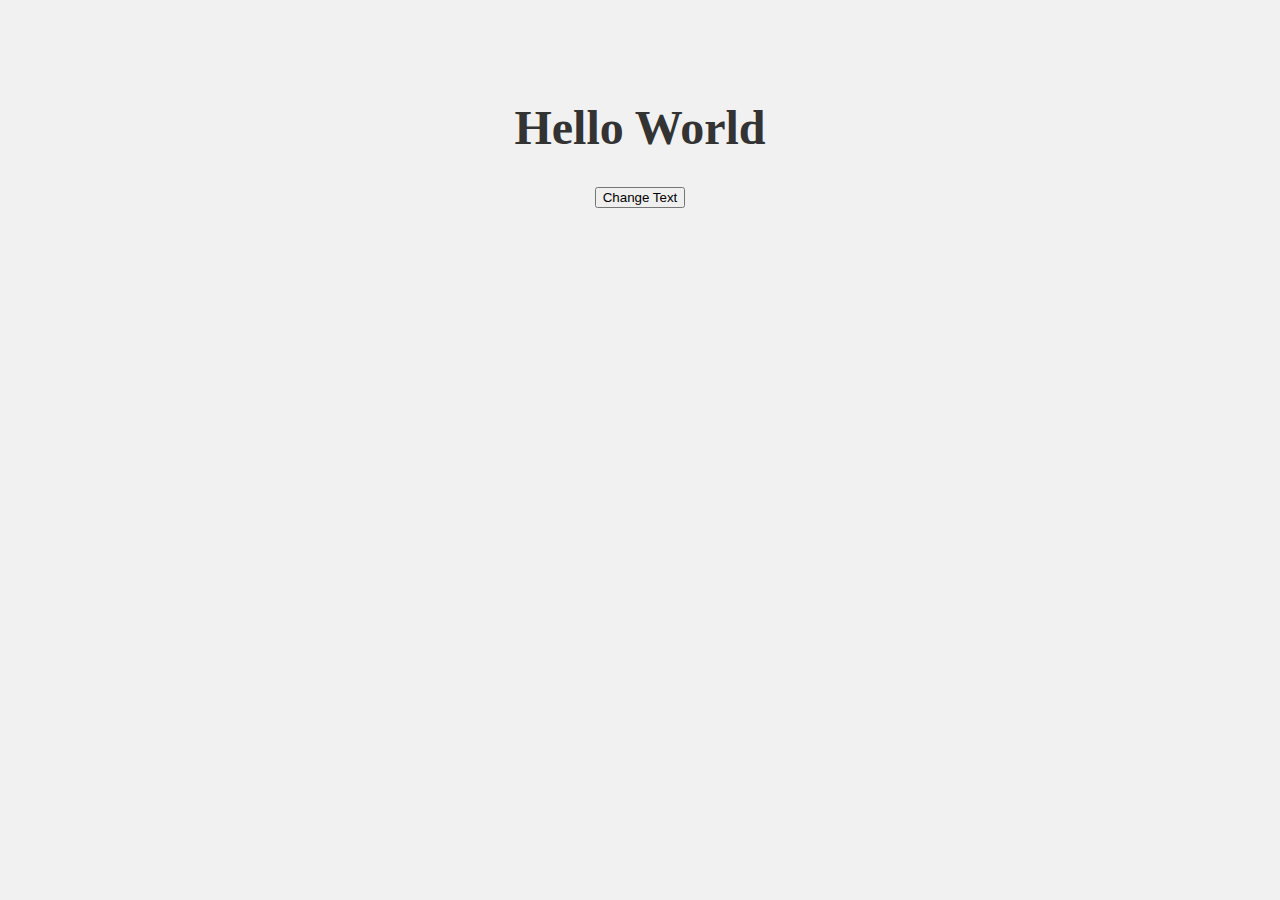
<file: hello_world/index.html>
<!DOCTYPE html>
<html>
<head>
  <title>Hello World</title>
  <link rel="stylesheet" type="text/css" href="styles.css">
</head>
<body>
  <h1 id="greeting">Hello World</h1>
  <button id="change-text-button" onclick="changeText()">Change Text</button>
  <script src="script.js"></script>
</body>
</html>
</file>
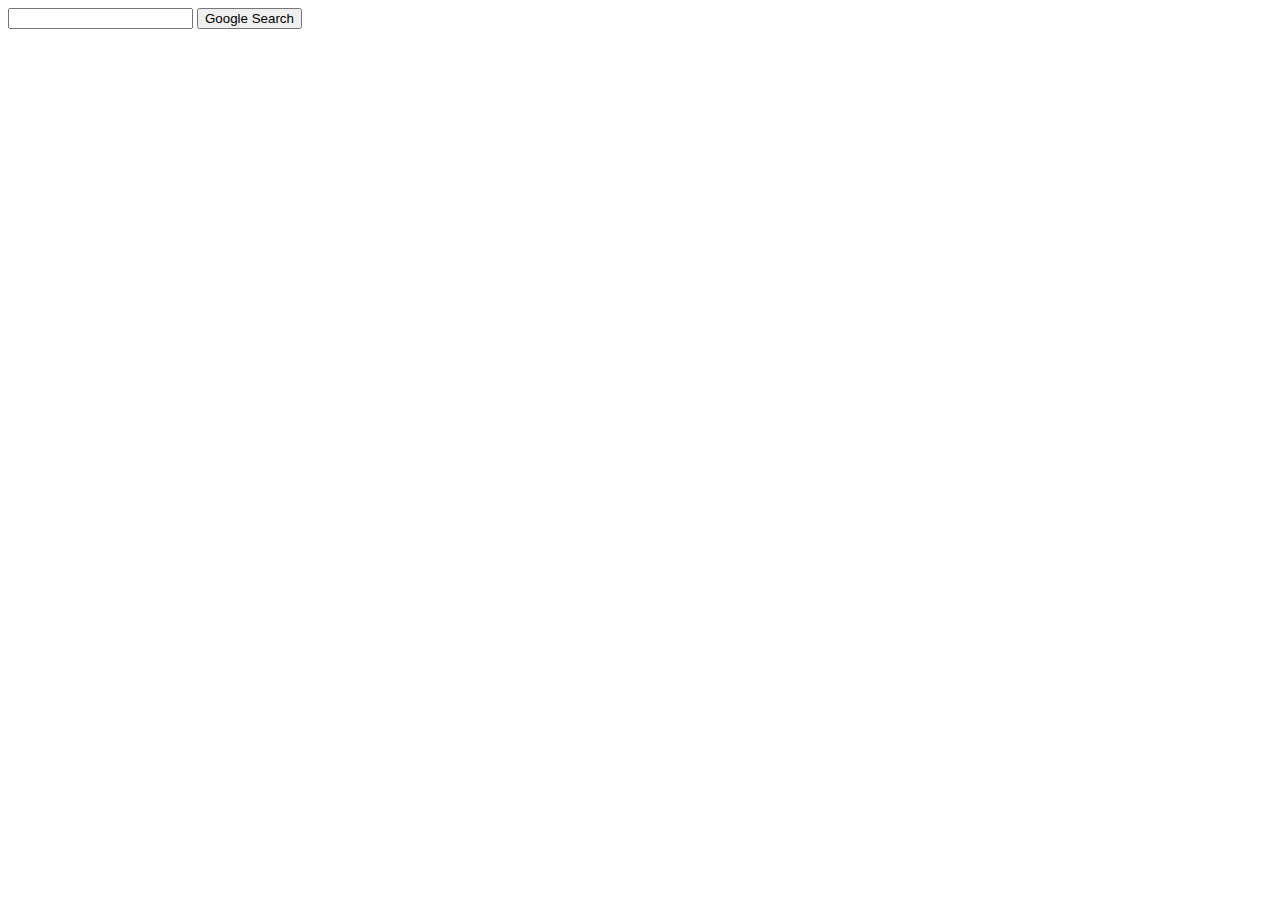
<file: webdcs50/project0/index.html>
<!DOCTYPE html>
<html>
	<head>
		<title>
			Search
		</title>
	</head>
	<body>
		<form action="https://www.google.com/search">
			<input type="text" name="q">
			<input type="submit" value="Google Search">
		</form>
	</body>
</html>
</file>
<file: hello_world/styles.css>
body {
  background-color: #f1f1f1;
  text-align: center;
}

#greeting {
  font-size: 3em;
  color: #333;
  margin-top: 100px;
}
</file>
